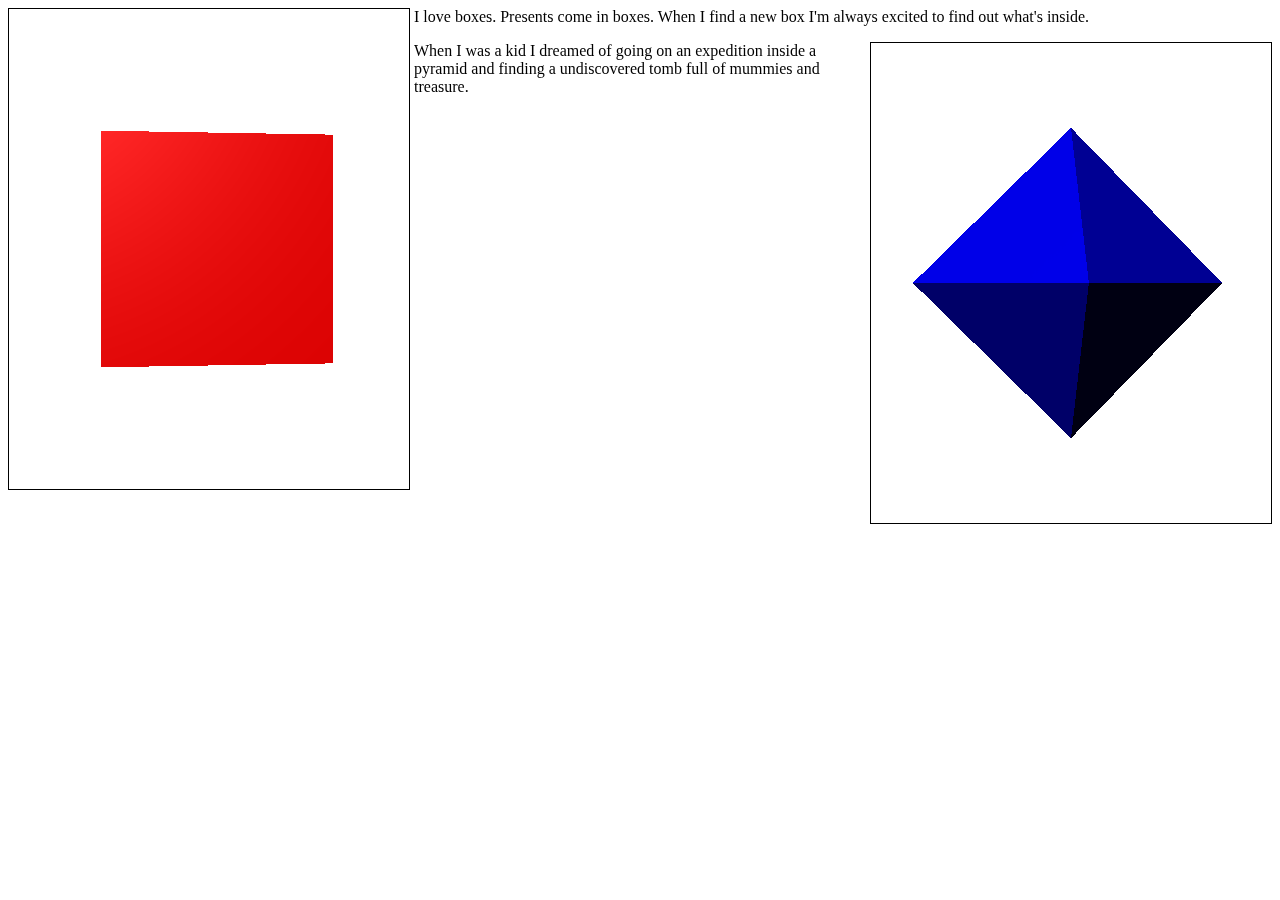
<file: index.html>
<head>
    <link rel="stylesheet" href="main.css">
</head>
<body>
    <canvas id="c"></canvas>
    <p>
    <span id="box" class="diagram left"></span>
    I love boxes. Presents come in boxes.
    When I find a new box I'm always excited to find out what's inside.
    </p>
    <p>
    <span id="pyramid" class="diagram right"></span>
    When I was a kid I dreamed of going on an expedition inside a pyramid
    and finding a undiscovered tomb full of mummies and treasure.
    </p>

    <script type=module src="main.js"></script>
</body>
</file>
<file: main.css>
#c {
    position: fixed;
    left: 0;
    top: 0;
    width: 100%;
    height: 100%;
    display: block;
    z-index: -1;
  }
  .diagram {
    display: inline-block;
    width: 25em;
    height: 30em;
    border: 1px solid black;
  }
  .left {
    float: left;
    margin-right: .25em;
  }
  .right {
    float: right;
    margin-left: .25em;
  }
</file>
